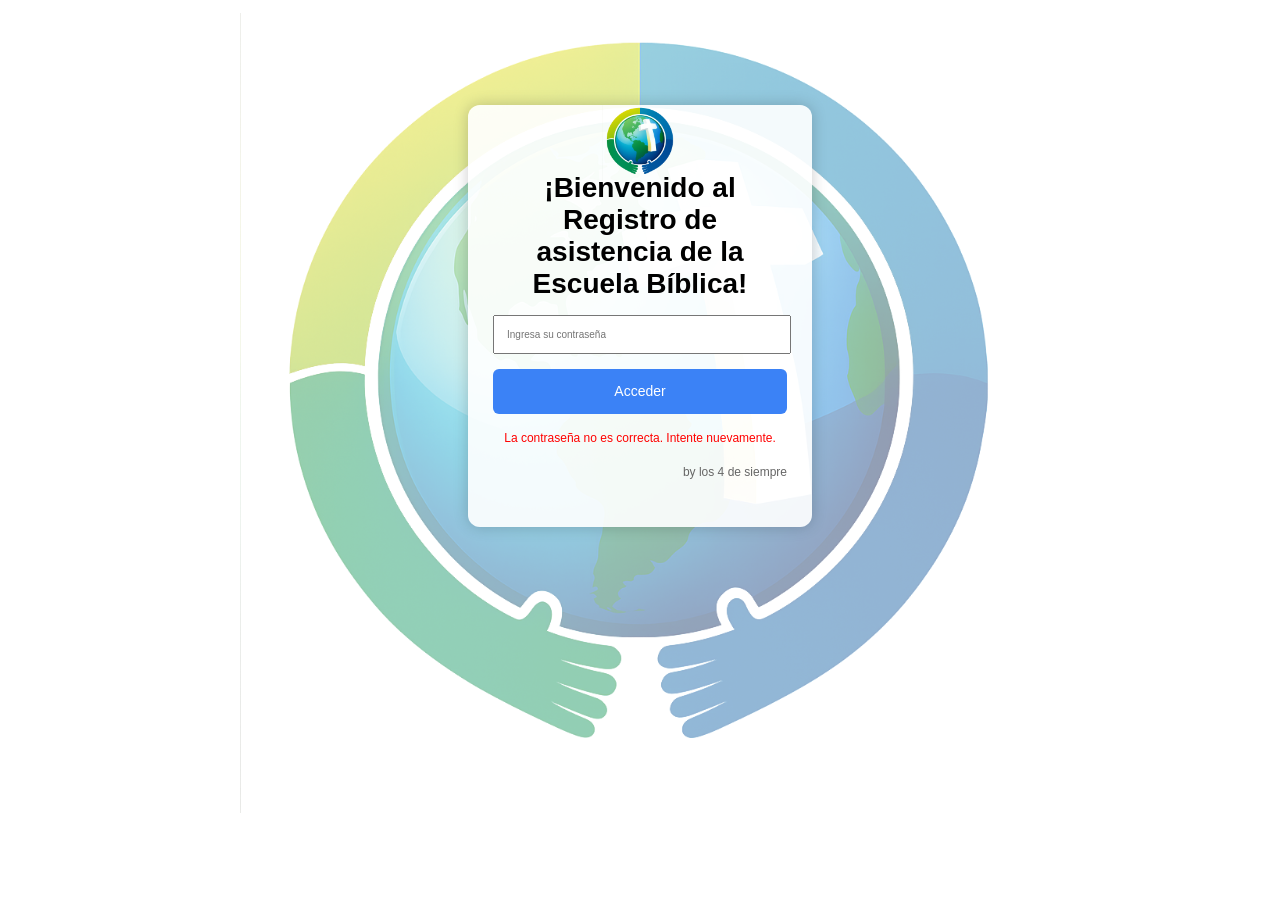
<file: Proyecto Asistencia/index.html>
<!DOCTYPE html>
<html lang="es">
    <head>
        <meta charset="UTF-8">
        <meta name="viewport" content="width=device-width, initial-scale=1.0">
        <title>Asistencia</title>
        <link rel="icon" type="image/x-icon" href="Icon/Logo.ico">
        <link rel="stylesheet" href="estilos.css">
    </head>

    <body>
        <div class="login-container">
  <h1>¡Bienvenido al Registro de asistencia de la Escuela Bíblica!</h1>

  
    <input type="password" name="password" placeholder="Ingresa su contraseña" required />
    <button type="submit">Acceder</button>
  </form>

  <div class="error-message">
    La contraseña no es correcta. Intente nuevamente.
  </div>

  <div class="credits">by los 4 de siempre</div>
</div>
    </body>
</html>
</file>
<file: Proyecto Asistencia/estilos.css>
/* Estilos generales */
body {
  margin: 0;
  padding: 0;
  font-family: 'Segoe UI', sans-serif;
  background-image: url("Icon/Logo.png"); 
  background-size: 800px;
  background-position: center;
  background-repeat: no-repeat;
  height: 80vh;
  ::before {
    content: "";
    position: fixed;
    top: 0;
    left: 0;
    width: 100%;
    height: 100%;
    background-color: rgba(255, 255, 255, 0.158);
    z-index: -1; /* Asegura que el fondo esté detrás del contenido */
  }
}

/* Contenedor principal */
.login-container {
    width: 294px;
    margin: 105px auto;
    padding: 48px 25px 48px 25px;
    background-color: rgba(255, 255, 255, 0.9);
    border-radius: 12px;
    box-shadow: 0 0 15px rgba(0, 0, 0, 0.2);
    background-image: url(Icon/Logo.png);
    background-repeat: no-repeat;
    background-size: 22%;
    background-position: top;
}

/* Título */
.login-container h1 {
  font-size: 28px;
  text-align: center;
  margin-bottom: 15px;
}
/* Campo contraseña */
.login-container input[type="password"] {
  width: 92%;
  padding: 12px;
  margin-bottom: 15px;
  font-size: 10px;
}

/* Botón */
.login-container button {
  width: 100%;
  padding: 5%;
  background-color: #3b82f6;
  color: white;
  font-size: 14px;
  border: none;
  border-radius: 6px;
  cursor: pointer;
}

/* Mensaje de error */
.error-message{
  font-size: 12px;
  color: red;
  margin-top: 17px;
  text-align: center;
}

/* Créditos */
.credits {
  font-size: 12px;
  color: #666;
  text-align: right;
  margin-top: 20px;
}
@media screen and (max-width: 800px) {
    body
    .login-container,
    {
        width: 100%;
        float:none;
       
    }
}
</file>
